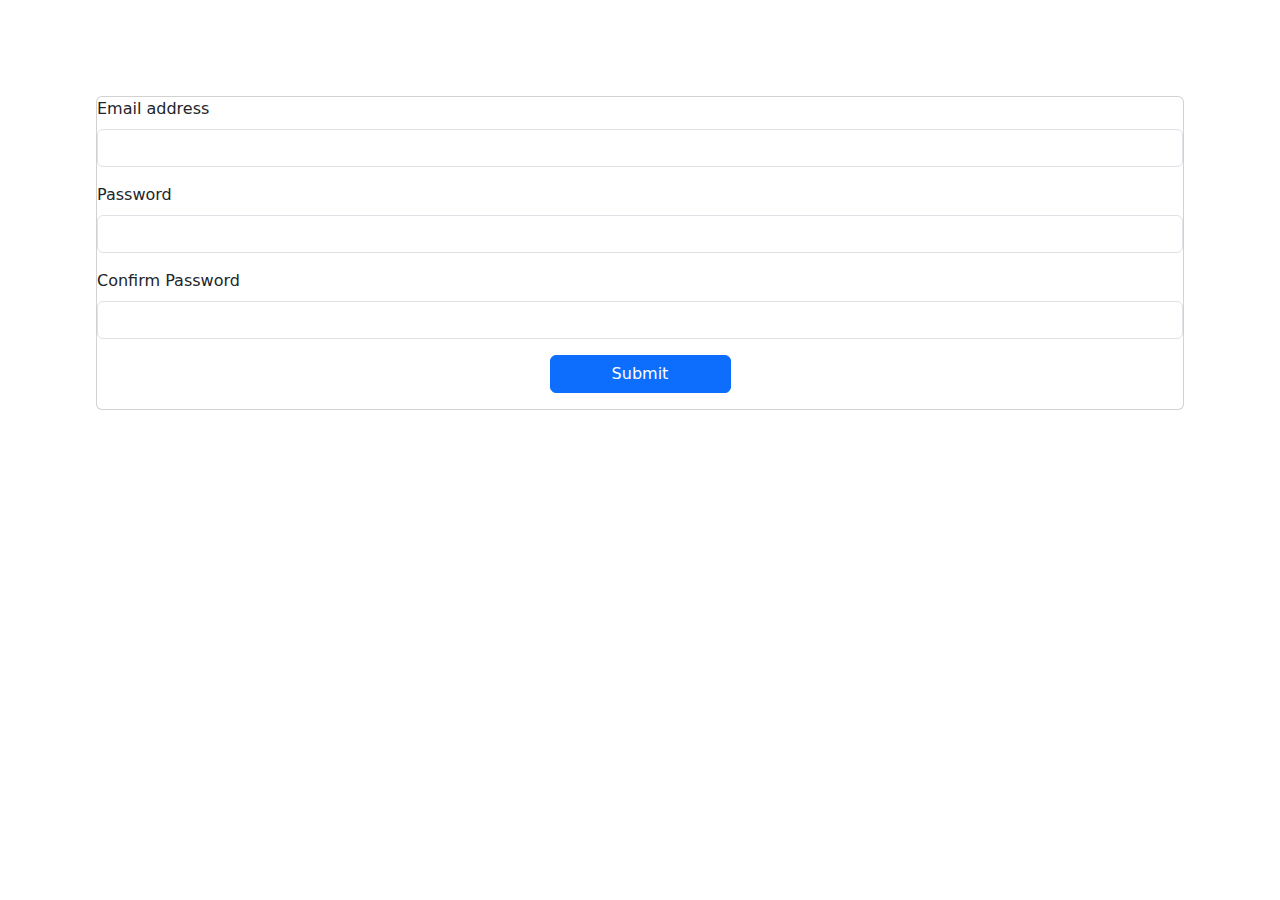
<file: changePassword.html>
<!DOCTYPE html>
<html lang="en">
<head>
    <meta charset="UTF-8">
    <meta name="viewport" content="width=device-width, initial-scale=1.0">
    <title>Change Password</title>
    <link href="https://cdn.jsdelivr.net/npm/bootstrap@5.3.3/dist/css/bootstrap.min.css" rel="stylesheet" integrity="sha384-QWTKZyjpPEjISv5WaRU9OFeRpok6YctnYmDr5pNlyT2bRjXh0JMhjY6hW+ALEwIH" crossorigin="anonymous">
    <script src="https://cdn.jsdelivr.net/npm/bootstrap@5.3.3/dist/js/bootstrap.bundle.min.js" integrity="sha384-YvpcrYf0tY3lHB60NNkmXc5s9fDVZLESaAA55NDzOxhy9GkcIdslK1eN7N6jIeHz" crossorigin="anonymous"></script>
    <script>
        function validatePassword() {
            const password = document.getElementById("password").value;
            const confirmPassword = document.getElementById("confirmPassword").value;
            if (password !== confirmPassword) {
                document.getElementById("error-message").style.display = "block";
                return false;
            }
            document.getElementById("error-message").style.display = "none";
            return true;
        }

        function submitForm(event) {
            if (!validatePassword()) {
                event.preventDefault();
                return false;
            }
            alert("Password changed successfully!");
            return true;
        }
    </script>
</head>
<body class="p-5 m-5">
    <div class="card">
        <form onsubmit="return submitForm(event)">
            <div>
              <label class="form-label">Email address</label>
              <input type="email" class="form-control" required>
            </div>
            <div class="mt-3">
              <label class="form-label">Password</label>
              <input type="password" class="form-control" id="password" required>
            </div>
            <div class="mt-3">
              <label class="form-label">Confirm Password</label>
              <input type="password" class="form-control" id="confirmPassword" onblur="validatePassword()" required>
              <div id="error-message" class="text-danger mt-1" style="display:none;">Passwords do not match</div>
            </div>
            <div class="my-3" align="center">
              <button type="submit" class="btn btn-primary col-2">Submit</button>
            </div>
        </form>
    </div>
</body>
</html>
</file>
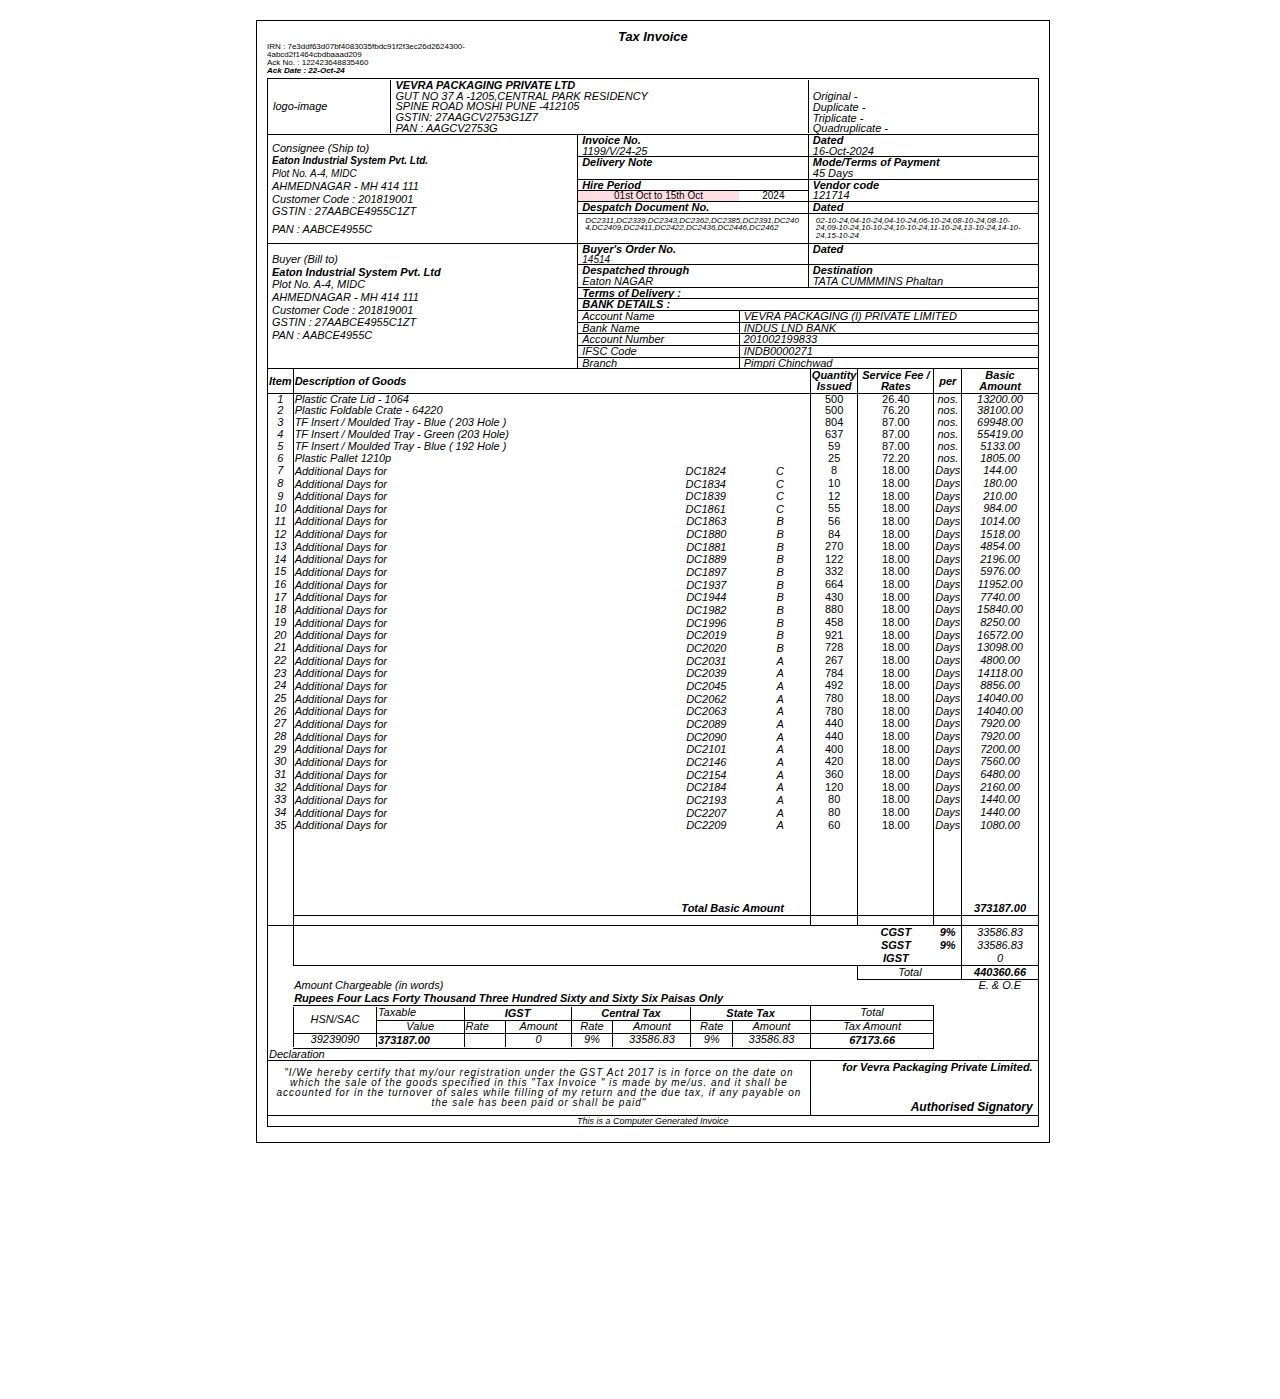
<file: eInvoicePdfVevra.html>
<!DOCTYPE html>
<html lang="en">

<head>
    <meta charset="UTF-8">
    <meta name="viewport" content="width=device-width, initial-scale=1.0">
    <title>E invoice</title>
    <style>
        @page {
            size: A4;
        }

        .invoiceDetailRow {
            border-bottom: 1px solid black; display: flex; flex-direction: column; padding-left: 4px;
        }

        .mainTable {
            border-collapse: collapse;
            border: 1px solid black;
        }

        .mainTable th,
        .mainTable td {
            border-collapse: collapse;
            border-left: 1px solid black;
        }

        .mainTable td {
            text-align: center;
            line-height: 0.9;
        }

        .mainTable th {
            text-align: center;
            border: 1px solid black;
            font-style: italic;
        }

        .mainTable th:nth-child(2) {
            text-align: start;
        }

        .mainTable tr td:nth-child(2) {
            text-align: start;
            font-style: italic;
        }

        .mainTable tr td:nth-child(1),
        .mainTable tr td:nth-child(5),
        .mainTable tr td:nth-child(6) {
            font-style: italic;
        }

        .description-row-content {
            display: flex; 
            justify-content: space-between; 
            padding-right: 25px;
        }

        .description-end-content {
            display: flex; 
            gap: 50px;
        }

        span, p, div, strong, b {
            line-height: 0.97;
        }

        .subTable1, .subTable2 {
            border-collapse: collapse;
            padding: 0;
            margin: 0;
        }

        .subTable1 tr:nth-child(1) td,
        .subTable1 tr:nth-child(2) td, 
        .subTable2 td {
            border-bottom: 1px solid black;
        }
    </style>
</head>

<body style="font-family: Arial, sans-serif; margin: 20%; margin-top: 20px; padding: 0px">
    <div
        style="width: 210mm; height: 297mm; margin: 0; padding: 10px; box-sizing: border-box; background: #fff; border: 1px solid black; font-size: 11px;">
        <h3 style="text-align: center; font-style: italic; margin-bottom: 0; margin-top: 0px;">Tax Invoice</h3>
        <div style="width: 120px; display: flex; flex-direction: column; font-size: 8px;">
            <span>IRN&nbsp;:&nbsp;7e3ddf63d07bf4083035fbdc91f2f3ec26d2624300-4abcd2f1464cbdbaaad209</span>
            <span>Ack&nbsp;No.&nbsp;:&nbsp;122423648835460</span>
            <strong style="font-style: italic;">Ack Date&nbsp;:&nbsp;22-Oct-24</strong>
        </div>
        <div style="border: 1px solid black; margin-top: 4px; border-bottom: none;">
            <div style="display: flex; border-bottom: 1px solid black; align-items: center; font-style: italic;">
                <div style="width: 15%; padding: 5px;">
                    logo-image
                </div>
                <div
                    style="width: 55%; border-left: 1px solid black; border-right: 1px solid black; display: flex; flex-direction: column; padding-left: 4px;">
                    <strong>VEVRA PACKAGING PRIVATE LTD</strong>
                    <span>GUT NO 37 A -1205,CENTRAL PARK RESIDENCY</span>
                    <span>SPINE ROAD MOSHI PUNE -412105</span>
                    <span>GSTIN: 27AAGCV2753G1Z7</span>
                    <span>PAN : AAGCV2753G</span>
                </div>
                <div style="width: 30%; display: flex; flex-direction: column; padding-left: 4px;">
                    <span style="margin-top: 12px;">Original -</span>
                    <span>Duplicate -</span>
                    <span>Triplicate -</span>
                    <span>Quadruplicate -</span>
                </div>
            </div>
            <div style="display: flex; border-bottom: 1px solid black; font-style: italic;">
                <div style="width: 40%; display: flex; flex-direction: column; border-right: 1px solid black; padding-left: 4px; gap: 2px;">
                    <span style="margin-top: 8px;">Consignee (Ship to)</span>
                    <b style="font-size: 10px;">Eaton Industrial System Pvt. Ltd.</b>
                    <span style="font-size: 10px; margin-top: 2px;">Plot No. A-4, MIDC</span>
                    <span>AHMEDNAGAR - MH 414 111</span>
                    <span>Customer Code : 201819001</span>
                    <span>GSTIN : 27AABCE4955C1ZT</span>
                    <span style="margin-top: 5px;">PAN : AABCE4955C</span>
                </div>
                <div style="width: 30.1%; border-right: 1px solid black;">
                    <div class="invoiceDetailRow">
                        <strong>Invoice No.</strong>
                        <span>1199/V/24-25</span>
                    </div>
                    <div class="invoiceDetailRow">
                        <strong>Delivery Note</strong>
                        <span>&nbsp;</span>
                    </div>
                    <div style="border-bottom: 1px solid black; padding-left: 4px;">
                        <strong>Hire Period</strong>
                    </div>
                    <div
                        style="border-bottom: 1px solid black; display: flex; font-style: normal; font-size: 10px;">
                        <div style="background-color: rgb(255, 222, 227); width: 70%; text-align: center; ">01st Oct to
                            15th Oct</div>
                        <div style="width: 30%;;text-align: center;">2024</div>
                    </div>
                    <div style="border-bottom: 1px solid black; padding-left: 4px;">
                        <strong>Despatch Document No.</strong>
                    </div>
                    <div
                        style="padding-left: 4px; padding-right: 4px; font-size: 8px; word-wrap: break-word; word-break: break-word; white-space: normal;">
                        <p style="padding: 0; margin: 3px;">DC2311,DC2339,DC2343,DC2362,DC2385,DC2391,DC2404,DC2409,DC2411,DC2422,DC2436,DC2446,DC2462
                        </p>
                    </div>
                </div>
                <div style="width: 30%;">
                    <div class="invoiceDetailRow">
                        <strong>Dated</strong>
                        <span>16-Oct-2024</span>
                    </div>
                    <div class="invoiceDetailRow">
                        <strong>Mode/Terms of Payment</strong>
                        <span>45 Days</span>
                    </div>
                    <div class="invoiceDetailRow">
                        <strong>Vendor code</strong>
                        <span>121714</span>
                    </div>
                    <div style="border-bottom: 1px solid black; padding-left: 4px;">
                        <strong>Dated</strong>
                    </div>
                    <div
                        style="padding-left: 4px; padding-right: 4px; font-size: 8px; word-wrap: break-word; word-break: break-word; white-space: normal;">
                        <p style="padding: 0; margin: 3px;">02-10-24,04-10-24,04-10-24,06-10-24,08-10-24,08-10-24,09-10-24,10-10-24,10-10-24,11-10-24,13-10-24,14-10-24,15-10-24
                        </p>
                    </div>
                </div>
            </div>
            <div style="display: flex; font-style: italic;">
                <div
                    style="width: 39.87%; display: flex; flex-direction: column; border-right: 1px solid black; padding-left: 4px; gap: 2px;">
                    <span style="margin-top: 10px;">Buyer (Bill to)</span>
                    <b>Eaton Industrial System Pvt. Ltd</b>
                    <span>Plot No. A-4, MIDC</span>
                    <span>AHMEDNAGAR - MH 414 111</span>
                    <span>Customer Code : 201819001</span>
                    <span>GSTIN : 27AABCE4955C1ZT</span>
                    <span>PAN : AABCE4955C</span>
                </div>
                <div style="width: 60%;">
                    <div style="margin: 0; padding: 0; display: flex;">
                        <div style="width: 50.1%; border-right: 1px solid black;">
                            <div class="invoiceDetailRow">
                                <strong>Buyer's Order No.</strong>
                                <span style="font-size: 10px;">14514</span>
                            </div>
                            <div class="invoiceDetailRow">
                                <strong>Despatched through</strong>
                                <span>Eaton NAGAR</span>
                            </div>
                        </div>
                        <div style="width: 50%;">
                            <div class="invoiceDetailRow">
                                <strong>Dated</strong>
                                <span style="font-size: 10px;">&nbsp;</span>
                            </div>
                            <div class="invoiceDetailRow">
                                <strong>Destination</strong>
                                <span>TATA CUMMMINS Phaltan</span>
                            </div>
                        </div>
                    </div>
                    <div style="border-bottom: 1px solid black; padding-left: 4px;">
                        <strong>Terms of Delivery :</strong>
                    </div>
                    <div style="border-bottom: 1px solid black; padding-left: 4px;">
                        <strong>BANK DETAILS :</strong>
                    </div>
                    <div style="margin: 0; padding: 0; display: flex;">
                        <div style="width: 35%; border-right: 1px solid black;">
                            <div style="border-bottom: 1px solid black; padding-left: 4px;">
                                <span>Account Name</span>
                            </div>
                            <div style="border-bottom: 1px solid black; padding-left: 4px;">
                                <span>Bank Name</span>
                            </div>
                            <div style="border-bottom: 1px solid black; padding-left: 4px;">
                                <span>Account Number</span>
                            </div>
                            <div style="border-bottom: 1px solid black; padding-left: 4px;">
                                <span>IFSC Code</span>
                            </div>
                            <div style="padding-left: 4px;">
                                <span>Branch</span>
                            </div>
                        </div>
                        <div style="width: 65%;">
                            <div style="border-bottom: 1px solid black; padding-left: 4px;">
                                <span>VEVRA PACKAGING (I) PRIVATE LIMITED</span>
                            </div>
                            <div style="border-bottom: 1px solid black; padding-left: 4px;">
                                <span>INDUS LND BANK</span>
                            </div>
                            <div style="border-bottom: 1px solid black; padding-left: 4px;">
                                <span>201002199833</span>
                            </div>
                            <div style="border-bottom: 1px solid black; padding-left: 4px;">
                                <span>INDB0000271</span>
                            </div>
                            <div style="padding-left: 4px;">
                                <span>Pimpri Chinchwad</span>
                            </div>
                        </div>
                    </div>
                </div>
            </div>
        </div>
        <div>
            <table class="mainTable" style="width: 100%;">
                <thead>
                    <th>Item</th>
                    <th style="width: 68%;">Description of Goods</th>
                    <th>Quantity Issued</th>
                    <th style="width: 10%;">Service Fee / Rates</th>
                    <th>per</th>
                    <th style="width: 10%;">Basic Amount</th>
                </thead>
                <tbody>
                    <tr>
                        <td>1</td>
                        <td>Plastic Crate Lid - 1064</td>
                        <td>500</td>
                        <td>26.40</td>
                        <td>nos.</td>
                        <td>13200.00</td>
                    </tr>
                    <tr>
                        <td>2</td>
                        <td>Plastic Foldable Crate - 64220</td>
                        <td>500</td>
                        <td>76.20</td>
                        <td>nos.</td>
                        <td>38100.00</td>
                    </tr>
                    <tr>
                        <td>3</td>
                        <td>TF Insert / Moulded Tray - Blue ( 203 Hole )</td>
                        <td>804</td>
                        <td>87.00</td>
                        <td>nos.</td>
                        <td>69948.00</td>
                    </tr>
                    <tr>
                        <td>4</td>
                        <td>TF Insert / Moulded Tray - Green (203 Hole)</td>
                        <td>637</td>
                        <td>87.00</td>
                        <td>nos.</td>
                        <td>55419.00</td>
                    </tr>
                    <tr>
                        <td>5</td>
                        <td>TF Insert / Moulded Tray - Blue ( 192 Hole )</td>
                        <td>59</td>
                        <td>87.00</td>
                        <td>nos.</td>
                        <td>5133.00</td>
                    </tr>
                    <tr>
                        <td>6</td>
                        <td>Plastic Pallet 1210p</td>
                        <td>25</td>
                        <td>72.20</td>
                        <td>nos.</td>
                        <td>1805.00</td>
                    </tr>
                    <tr>
                        <td>7</td>
                        <td>
                            <span class="description-row-content">
                                <span>Additional Days for</span>
                                <span class="description-end-content">
                                    <span>DC1824</span>
                                    <span>C</span>
                                </span>
                            </span>
                        </td>
                        <td>8</td>
                        <td>18.00</td>
                        <td>Days</td>
                        <td>144.00</td>
                    </tr>
                    <tr>
                        <td>8</td>
                        <td>
                            <span class="description-row-content">
                                <span>Additional Days for</span>
                                <span class="description-end-content">
                                    <span>DC1834</span>
                                    <span>C</span>
                                </span>
                            </span>
                        </td>
                        <td>10</td>
                        <td>18.00</td>
                        <td>Days</td>
                        <td>180.00</td>
                    </tr>
                    <tr>
                        <td>9</td>
                        <td>
                            <span class="description-row-content">
                                <span>Additional Days for</span>
                                <span class="description-end-content">
                                    <span>DC1839</span>
                                    <span>C</span>
                                </span>
                            </span>
                        </td>
                        <td>12</td>
                        <td>18.00</td>
                        <td>Days</td>
                        <td>210.00</td>
                    </tr>
                    <tr>
                        <td>10</td>
                        <td>
                            <span class="description-row-content">
                                <span>Additional Days for</span>
                                <span class="description-end-content">
                                    <span>DC1861</span>
                                    <span>C</span>
                                </span>
                            </span>
                        </td>
                        <td>55</td>
                        <td>18.00</td>
                        <td>Days</td>
                        <td>984.00</td>
                    </tr>
                    <tr>
                        <td>11</td>
                        <td>
                            <span class="description-row-content">
                                <span>Additional Days for</span>
                                <span class="description-end-content">
                                    <span>DC1863</span>
                                    <span>B</span>
                                </span>
                            </span>
                        </td>
                        <td>56</td>
                        <td>18.00</td>
                        <td>Days</td>
                        <td>1014.00</td>
                    </tr>
                    <tr>
                        <td>12</td>
                        <td>
                            <span class="description-row-content">
                                <span>Additional Days for</span>
                                <span class="description-end-content">
                                    <span>DC1880</span>
                                    <span>B</span>
                                </span>
                            </span>
                        </td>
                        <td>84</td>
                        <td>18.00</td>
                        <td>Days</td>
                        <td>1518.00</td>
                    </tr>
                    <tr>
                        <td>13</td>
                        <td>
                            <span class="description-row-content">
                                <span>Additional Days for</span>
                                <span class="description-end-content">
                                    <span>DC1881</span>
                                    <span>B</span>
                                </span>
                            </span>
                        </td>
                        <td>270</td>
                        <td>18.00</td>
                        <td>Days</td>
                        <td>4854.00</td>
                    </tr>
                    <tr>
                        <td>14</td>
                        <td>
                            <span class="description-row-content">
                                <span>Additional Days for</span>
                                <span class="description-end-content">
                                    <span>DC1889</span>
                                    <span>B</span>
                                </span>
                            </span>
                        </td>
                        <td>122</td>
                        <td>18.00</td>
                        <td>Days</td>
                        <td>2196.00</td>
                    </tr>
                    <tr>
                        <td>15</td>
                        <td>
                            <span class="description-row-content">
                                <span>Additional Days for</span>
                                <span class="description-end-content">
                                    <span>DC1897</span>
                                    <span>B</span>
                                </span>
                            </span>
                        </td>
                        <td>332</td>
                        <td>18.00</td>
                        <td>Days</td>
                        <td>5976.00</td>
                    </tr>
                    <tr>
                        <td>16</td>
                        <td>
                            <span class="description-row-content">
                                <span>Additional Days for</span>
                                <span class="description-end-content">
                                    <span>DC1937</span>
                                    <span>B</span>
                                </span>
                            </span>
                        </td>
                        <td>664</td>
                        <td>18.00</td>
                        <td>Days</td>
                        <td>11952.00</td>
                    </tr>
                    <tr>
                        <td>17</td>
                        <td>
                            <span class="description-row-content">
                                <span>Additional Days for</span>
                                <span class="description-end-content">
                                    <span>DC1944</span>
                                    <span>B</span>
                                </span>
                            </span>
                        </td>
                        <td>430</td>
                        <td>18.00</td>
                        <td>Days</td>
                        <td>7740.00</td>
                    </tr>
                    <tr>
                        <td>18</td>
                        <td>
                            <span class="description-row-content">
                                <span>Additional Days for</span>
                                <span class="description-end-content">
                                    <span>DC1982</span>
                                    <span>B</span>
                                </span>
                            </span>
                        </td>
                        <td>880</td>
                        <td>18.00</td>
                        <td>Days</td>
                        <td>15840.00</td>
                    </tr>
                    <tr>
                        <td>19</td>
                        <td>
                            <span class="description-row-content">
                                <span>Additional Days for</span>
                                <span class="description-end-content">
                                    <span>DC1996</span>
                                    <span>B</span>
                                </span>
                            </span>
                        </td>
                        <td>458</td>
                        <td>18.00</td>
                        <td>Days</td>
                        <td>8250.00</td>
                    </tr>
                    <tr>
                        <td>20</td>
                        <td>
                            <span class="description-row-content">
                                <span>Additional Days for</span>
                                <span class="description-end-content">
                                    <span>DC2019</span>
                                    <span>B</span>
                                </span>
                            </span>
                        </td>
                        <td>921</td>
                        <td>18.00</td>
                        <td>Days</td>
                        <td>16572.00</td>
                    </tr>
                    <tr>
                        <td>21</td>
                        <td>
                            <span class="description-row-content">
                                <span>Additional Days for</span>
                                <span class="description-end-content">
                                    <span>DC2020</span>
                                    <span>B</span>
                                </span>
                            </span>
                        </td>
                        <td>728</td>
                        <td>18.00</td>
                        <td>Days</td>
                        <td>13098.00</td>
                    </tr>
                    <tr>
                        <td>22</td>
                        <td>
                            <span class="description-row-content">
                                <span>Additional Days for</span>
                                <span class="description-end-content">
                                    <span>DC2031</span>
                                    <span>A</span>
                                </span>
                            </span>
                        </td>
                        <td>267</td>
                        <td>18.00</td>
                        <td>Days</td>
                        <td>4800.00</td>
                    </tr>
                    <tr>
                        <td>23</td>
                        <td>
                            <span class="description-row-content">
                                <span>Additional Days for</span>
                                <span class="description-end-content">
                                    <span>DC2039</span>
                                    <span>A</span>
                                </span>
                            </span>
                        </td>
                        <td>784</td>
                        <td>18.00</td>
                        <td>Days</td>
                        <td>14118.00</td>
                    </tr>
                    <tr>
                        <td>24</td>
                        <td>
                            <span class="description-row-content">
                                <span>Additional Days for</span>
                                <span class="description-end-content">
                                    <span>DC2045</span>
                                    <span>A</span>
                                </span>
                            </span>
                        </td>
                        <td>492</td>
                        <td>18.00</td>
                        <td>Days</td>
                        <td>8856.00</td>
                    </tr>
                    <tr>
                        <td>25</td>
                        <td>
                            <span class="description-row-content">
                                <span>Additional Days for</span>
                                <span class="description-end-content">
                                    <span>DC2062</span>
                                    <span>A</span>
                                </span>
                            </span>
                        </td>
                        <td>780</td>
                        <td>18.00</td>
                        <td>Days</td>
                        <td>14040.00</td>
                    </tr>
                    <tr>
                        <td>26</td>
                        <td>
                            <span class="description-row-content">
                                <span>Additional Days for</span>
                                <span class="description-end-content">
                                    <span>DC2063</span>
                                    <span>A</span>
                                </span>
                            </span>
                        </td>
                        <td>780</td>
                        <td>18.00</td>
                        <td>Days</td>
                        <td>14040.00</td>
                    </tr>
                    <tr>
                        <td>27</td>
                        <td>
                            <span class="description-row-content">
                                <span>Additional Days for</span>
                                <span class="description-end-content">
                                    <span>DC2089</span>
                                    <span>A</span>
                                </span>
                            </span>
                        </td>
                        <td>440</td>
                        <td>18.00</td>
                        <td>Days</td>
                        <td>7920.00</td>
                    </tr>
                    <tr>
                        <td>28</td>
                        <td>
                            <span class="description-row-content">
                                <span>Additional Days for</span>
                                <span class="description-end-content">
                                    <span>DC2090</span>
                                    <span>A</span>
                                </span>
                            </span>
                        </td>
                        <td>440</td>
                        <td>18.00</td>
                        <td>Days</td>
                        <td>7920.00</td>
                    </tr>
                    <tr>
                        <td>29</td>
                        <td>
                            <span class="description-row-content">
                                <span>Additional Days for</span>
                                <span class="description-end-content">
                                    <span>DC2101</span>
                                    <span>A</span>
                                </span>
                            </span>
                        </td>
                        <td>400</td>
                        <td>18.00</td>
                        <td>Days</td>
                        <td>7200.00</td>
                    </tr>
                    <tr>
                        <td>30</td>
                        <td>
                            <span class="description-row-content">
                                <span>Additional Days for</span>
                                <span class="description-end-content">
                                    <span>DC2146</span>
                                    <span>A</span>
                                </span>
                            </span>
                        </td>
                        <td>420</td>
                        <td>18.00</td>
                        <td>Days</td>
                        <td>7560.00</td>
                    </tr>
                    <tr>
                        <td>31</td>
                        <td>
                            <span class="description-row-content">
                                <span>Additional Days for</span>
                                <span class="description-end-content">
                                    <span>DC2154</span>
                                    <span>A</span>
                                </span>
                            </span>
                        </td>
                        <td>360</td>
                        <td>18.00</td>
                        <td>Days</td>
                        <td>6480.00</td>
                    </tr>
                    <tr>
                        <td>32</td>
                        <td>
                            <span class="description-row-content">
                                <span>Additional Days for</span>
                                <span class="description-end-content">
                                    <span>DC2184</span>
                                    <span>A</span>
                                </span>
                            </span>
                        </td>
                        <td>120</td>
                        <td>18.00</td>
                        <td>Days</td>
                        <td>2160.00</td>
                    </tr>
                    <tr>
                        <td>33</td>
                        <td>
                            <span class="description-row-content">
                                <span>Additional Days for</span>
                                <span class="description-end-content">
                                    <span>DC2193</span>
                                    <span>A</span>
                                </span>
                            </span>
                        </td>
                        <td>80</td>
                        <td>18.00</td>
                        <td>Days</td>
                        <td>1440.00</td>
                    </tr>
                    <tr>
                        <td>34</td>
                        <td>
                            <span class="description-row-content">
                                <span>Additional Days for</span>
                                <span class="description-end-content">
                                    <span>DC2207</span>
                                    <span>A</span>
                                </span>
                            </span>
                        </td>
                        <td>80</td>
                        <td>18.00</td>
                        <td>Days</td>
                        <td>1440.00</td>
                    </tr>
                    <tr>
                        <td>35</td>
                        <td>
                            <span class="description-row-content">
                                <span>Additional Days for</span>
                                <span class="description-end-content">
                                    <span>DC2209</span>
                                    <span>A</span>
                                </span>
                            </span>
                        </td>
                        <td>60</td>
                        <td>18.00</td>
                        <td>Days</td>
                        <td>1080.00</td>
                    </tr>
                    <tr>
                        <td>&nbsp;</td>
                        <td style="border-bottom: 1px solid black;">
                            <span class="description-row-content" style="margin-top: 70px;">
                                <span></span>
                                <span>
                                    <strong>Total Basic Amount</strong>
                                </span>
                            </span>
                        </td>
                        <td style="border-bottom: 1px solid black;"></td>
                        <td style="border-bottom: 1px solid black;"></td>
                        <td style="border-bottom: 1px solid black;"></td>
                        <td style="border-bottom: 1px solid black;"><span style="margin-top: 70px; display: flex; justify-content: center;"><strong>373187.00</strong></span></td>
                    </tr>
                    <tr>
                        <td style="padding: 0; border-bottom: 1px solid black;">&nbsp;</td>
                        <td style="padding: 0; border-bottom: 1px solid black;">&nbsp;</td>
                        <td style="padding: 0; border-bottom: 1px solid black;">&nbsp;</td>
                        <td style="padding: 0; border-bottom: 1px solid black;">&nbsp;</td>
                        <td style="padding: 0; border-bottom: 1px solid black;">&nbsp;</td>
                        <td style="padding: 0; border-bottom: 1px solid black;">&nbsp;</td>
                    </tr>
                    <tr>
                        <td style="border-left: none;"></td>
                        <td colspan="2" style="border-right: none; text-align: end;">&nbsp;</td>
                        <td style="border-right: none; text-align: center; font-style: italic; border-left: none"><strong>CGST</strong></td>
                        <td style="text-align: center; font-style: italic; border-left: none"><strong>9%</strong></td>
                        <td style="font-style: italic;">33586.83</td>
                    </tr>
                    <tr>
                        <td style="border-left: none;"></td>
                        <td colspan="2" style="text-align: end; border-right: none;">&nbsp;</td>
                        <td style="text-align: center; font-style: italic; border-left: none;"><strong>SGST</strong></td>
                        <td style="text-align: center; font-style: italic; border-left: none;"><strong>9%</strong></td>
                        <td style="font-style: italic;">33586.83</td>
                    </tr>
                    <tr>
                        <td style="border-left: none; border-bottom: none;"></td>
                        <td colspan="2" style="border-right: none; text-align: end; border-bottom: 1px solid black;">&nbsp;</td>
                        <td style="border-right: none; text-align: center; border-bottom: 1px solid black; font-style: italic; border-left: none;"><strong>IGST</strong></td>
                        <td style="border-bottom: 1px solid black; border-left: none;"></td>
                        <td style="font-style: italic; border-bottom: 1px solid black;">0</td>
                    </tr>
                    <tr>
                        <td colspan="3" style="border-left: none; border-bottom: none;"></td>
                        <td colspan="2" style="border-right: none; text-align: center; border-bottom: 1px solid black;">Total</td>
                        <td style="border-bottom: 1px solid black; font-style: italic;"><strong>440360.66</strong></td>
                    </tr>
                    <tr>
                        <td></td>
                        <td colspan="4" style="font-style: italic; border-left: none;">Amount Chargeable (in words)</td>
                        <td style="font-style: italic; border-left: none;">E. & O.E</td>
                    </tr>
                    <tr>
                        <td></td>
                        <td colspan="5" style="font-style: italic; border-left: none;"><strong>Rupees Four Lacs Forty Thousand Three Hundred Sixty and Sixty Six Paisas Only</strong></td>
                    </tr>
                    <tr>
                        <td></td>
                        <td style="padding-left: 20px; border: 1px solid black; padding: 0; border-left: none;">
                            <table style="width: 100%;" class="subTable1">
                                <tr>
                                    <td rowspan="2">HSN/SAC</td>
                                    <td>Taxable</td>
                                    <td colspan="2"><strong>IGST</strong></td>
                                    <td colspan="2"><strong>Central Tax</strong></td>
                                    <td colspan="2"><strong>State Tax</strong></td>
                                </tr>
                                <tr>
                                    <td>Value</td>
                                    <td>Rate</td>
                                    <td>Amount</td>
                                    <td>Rate</td>
                                    <td>Amount</td>
                                    <td>Rate</td>
                                    <td>Amount</td>
                                </tr>
                                <tr>
                                    <td>39239090</td>
                                    <td><strong>373187.00</strong></td>
                                    <td></td>
                                    <td>0</td>
                                    <td>9%</td>
                                    <td>33586.83</td>
                                    <td>9%</td>
                                    <td>33586.83</td>
                                </tr>
                            </table>
                        </td>
                        <td colspan="2" style="border-left: none; border: 1px solid black; padding-right: 0; padding-left: 0;">
                            <table style="width: 100%;" class="subTable2">
                                <tr>
                                    <td style="border-left: none; padding-bottom: 0.7mm;">Total</td>
                                </tr>
                                <tr>
                                    <td style="border-left: none; padding-bottom: 0.2mm;">Tax Amount</td>
                                </tr>
                                <tr>
                                    <td style="border-left: none; border-bottom: none;"><strong>67173.66</strong></td>
                                </tr>
                            </table>
                        </td>
                    </tr>
                    <tr>
                        <td colspan="6" style="text-align: start; border-bottom: 1px solid black; padding-bottom: 0;">Declaration</td>
                    </tr>
                    <tr>
                        <td colspan="2" style="border-bottom: 1px solid black;">
                            <span style="letter-spacing: 1px; font-size: 10px;">"I/We hereby certify that my/our registration under the GST Act 2017 is in force on the date on which the sale of the goods specified in this "Tax Invoice " is made by me/us. and it shall be accounted for in the turnover of sales while filling of my return and the due tax, if any payable on the sale has been paid or shall be paid"</span>
                        </td>
                        <td colspan="4" style="border-bottom: 1px solid black;">
                            <span style="display: flex; flex-direction: column;">
                                <strong style="text-align: end; padding-right: 4px;">for Vevra Packaging Private Limited.</strong>
                                <div style="height: 30px;"></div>
                                <strong style="text-align: end; font-size: 12px; padding-right: 4px;">Authorised Signatory</strong>
                            </span>
                        </td>
                    </tr>
                    <tr>
                        <td colspan="6" style="font-size: 9px;">This is a Computer Generated Invoice</td>
                    </tr>
                </tbody>
            </table>
        </div>
    </div>
</body>

</html>
</file>
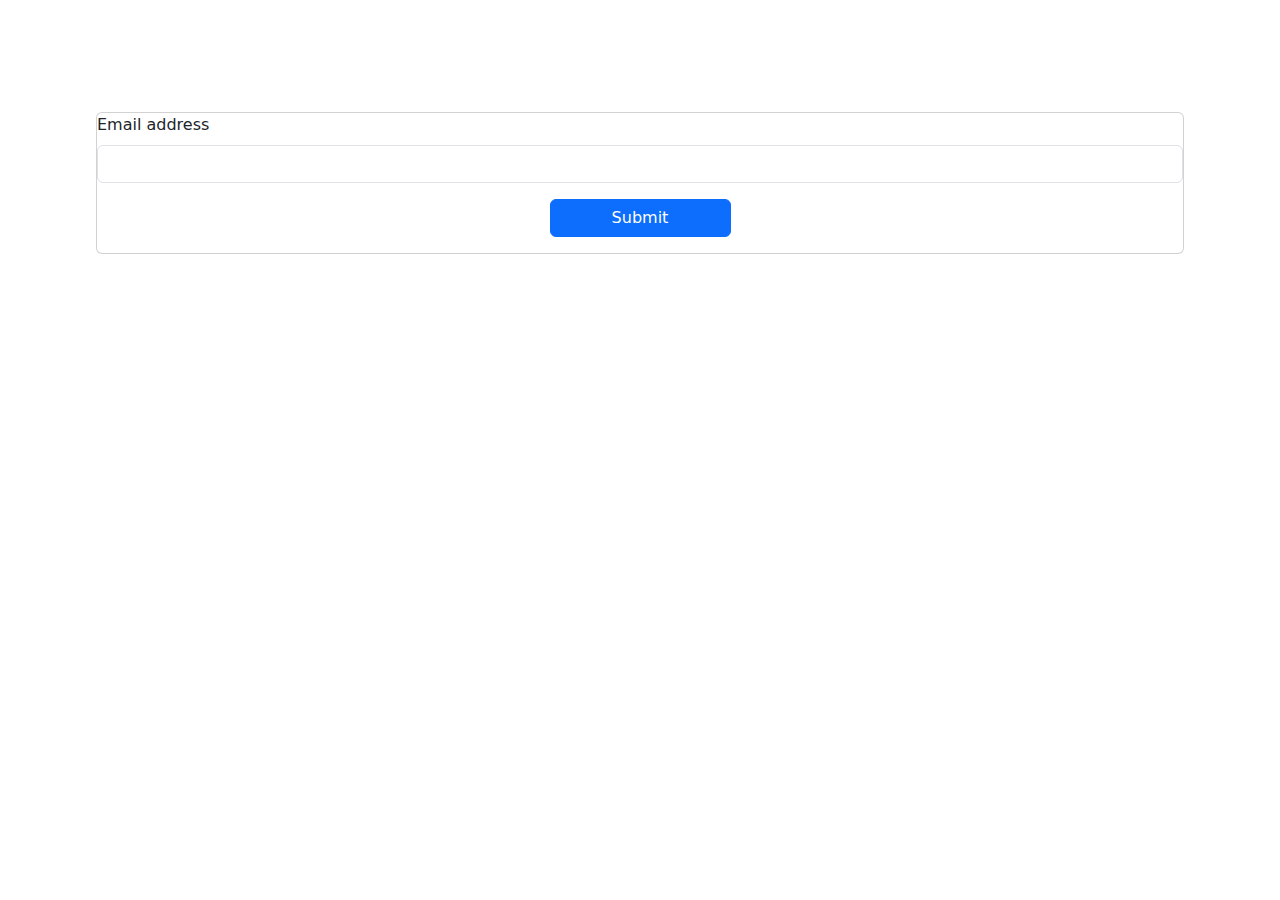
<file: forgotPassword.html>
<!DOCTYPE html>
<html lang="en">
<head>
    <meta charset="UTF-8">
    <meta name="viewport" content="width=device-width, initial-scale=1.0">
    <title>Forgot Password</title>
    <link href="https://cdn.jsdelivr.net/npm/bootstrap@5.3.3/dist/css/bootstrap.min.css" rel="stylesheet" integrity="sha384-QWTKZyjpPEjISv5WaRU9OFeRpok6YctnYmDr5pNlyT2bRjXh0JMhjY6hW+ALEwIH" crossorigin="anonymous">
    <script src="https://cdn.jsdelivr.net/npm/bootstrap@5.3.3/dist/js/bootstrap.bundle.min.js" integrity="sha384-YvpcrYf0tY3lHB60NNkmXc5s9fDVZLESaAA55NDzOxhy9GkcIdslK1eN7N6jIeHz" crossorigin="anonymous"></script>
    <script>
        function handleSubmit(event) {
            event.preventDefault();
            alert('Link shared on your email. Please check your email.');
        }
    </script>
</head>
<body class="p-5 m-5">
    <div class="card mt-3">
        <form id="forgotPasswordForm" onsubmit="handleSubmit(event)">
            <div>
                <label class="form-label">Email address</label>
                <input type="email" class="form-control" required>
            </div>
            <div class="my-3" align="center">
                <button type="submit" class="btn btn-primary col-2">Submit</button>
            </div>
        </form>
    </div>
</body>
</html>
</file>
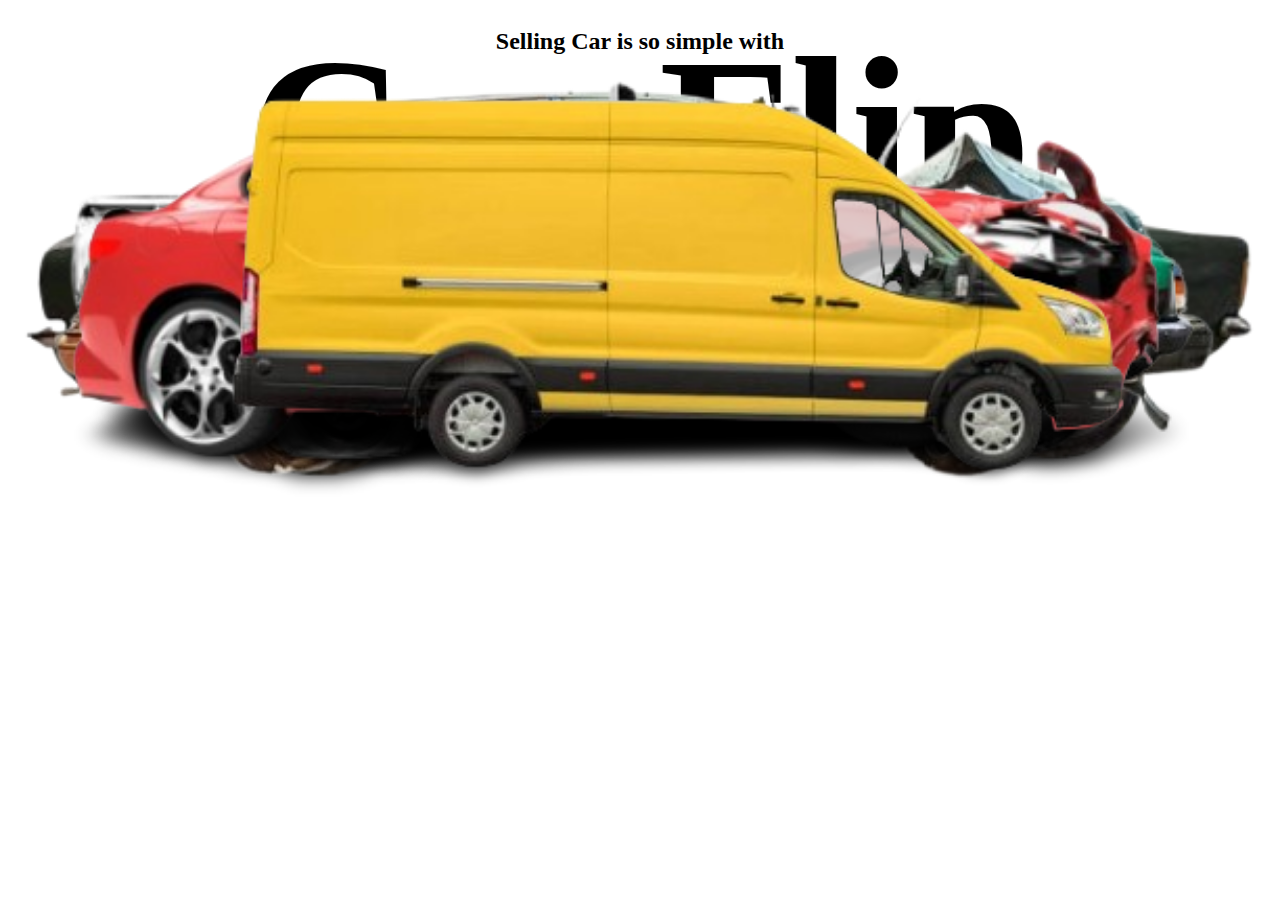
<file: carSlidingAnimation/slidingColorChange.html>
<!DOCTYPE html>
<html lang="en">

<head>
    <meta charset="UTF-8">
    <meta name="viewport" content="width=device-width, initial-scale=1.0">
    <title>Car Animation</title>

    <style>
        .container {
            display: flex; 
            flex-direction: column; 
            align-items: center;
        }

        .subtitle {
            margin-bottom: 0;
        }

        .title {
            font-weight: bold; 
            font-size: 24vh; 
            margin-top: -5vh;
        }

        .gallery-container {
            margin-top: -36vh;
        }

        .gallery {
            /* duration */
            --d: 20s;
            display: grid;
            overflow: hidden;
            width: 100vw;
            position: relative;
            z-index: 10;
        }

        .gallery>img {
            grid-area: 1/1;
            height: 440px; 
            aspect-ratio: 1.5;
            object-fit: cover;
            animation: slide var(--d) linear infinite;
        }

        .gallery>img:nth-child(2) {
            animation-delay: calc(1*var(--d)/-6)
        }

        .gallery>img:nth-child(3) {
            animation-delay: calc(2*var(--d)/-6)
        }

        .gallery>img:nth-child(4) {
            animation-delay: calc(3*var(--d)/-6)
        }

        .gallery>img:nth-child(5) {
            animation-delay: calc(4*var(--d)/-6)
        }

        .gallery>img:nth-child(6) {
            animation-delay: calc(5*var(--d)/-6)
        }

        @keyframes slide {
            0% {
                transform: translate(0%);
            }

            20% {
                transform: translate(1200%)
            }

            35% {
                transform: translate(800%)
            }

            60% {
                transform: translate(800%)
            }

            60.01% {
                transform: translate(-300%)
            }
        }
    </style>

</head>

<body>
    <section>
        <div class="container">
            <h2 class="subtitle">Selling Car is so simple with</h2>
            <h1 class="title">Car Flip</h1>
            <div class="gallery-container">
                <div class="gallery">
                    <img src="./assets/car1.png" height="100%" width="100%" alt="car-image">
                    <img src="./assets/car2.png" height="100%" width="100%" alt="car-image">
                    <img src="./assets/car3.png" height="100%" width="100%" alt="car-image">
                    <img src="./assets/car4.png" height="100%" width="100%" alt="car-image">
                    <img src="./assets/car5.png" height="100%" width="100%" alt="car-image">
                    <img src="./assets/car6.png" height="100%" width="100%" alt="car-image">
                </div>
            </div>
        </div>
    </section>

    <!-- script for changing color of title after each car get slides  -->
    <script>
        // Array of colors to change the title text
        const colors = ['black', '#ebdb02', 'darkred', 'darkgreen', 'gray', '#0460c2'];
        const title = document.querySelector('.title');
        const gallery = document.querySelector('.gallery');

        let currentImageIndex = 0;

        function changeTitleColor() {
            title.style.color = colors[currentImageIndex];
            currentImageIndex = (currentImageIndex + 1) % colors.length;
        }

        // Change the color after every slide transition
        gallery.addEventListener('animationiteration', changeTitleColor);

        changeTitleColor();
    </script>

</body>

</html>
</file>
